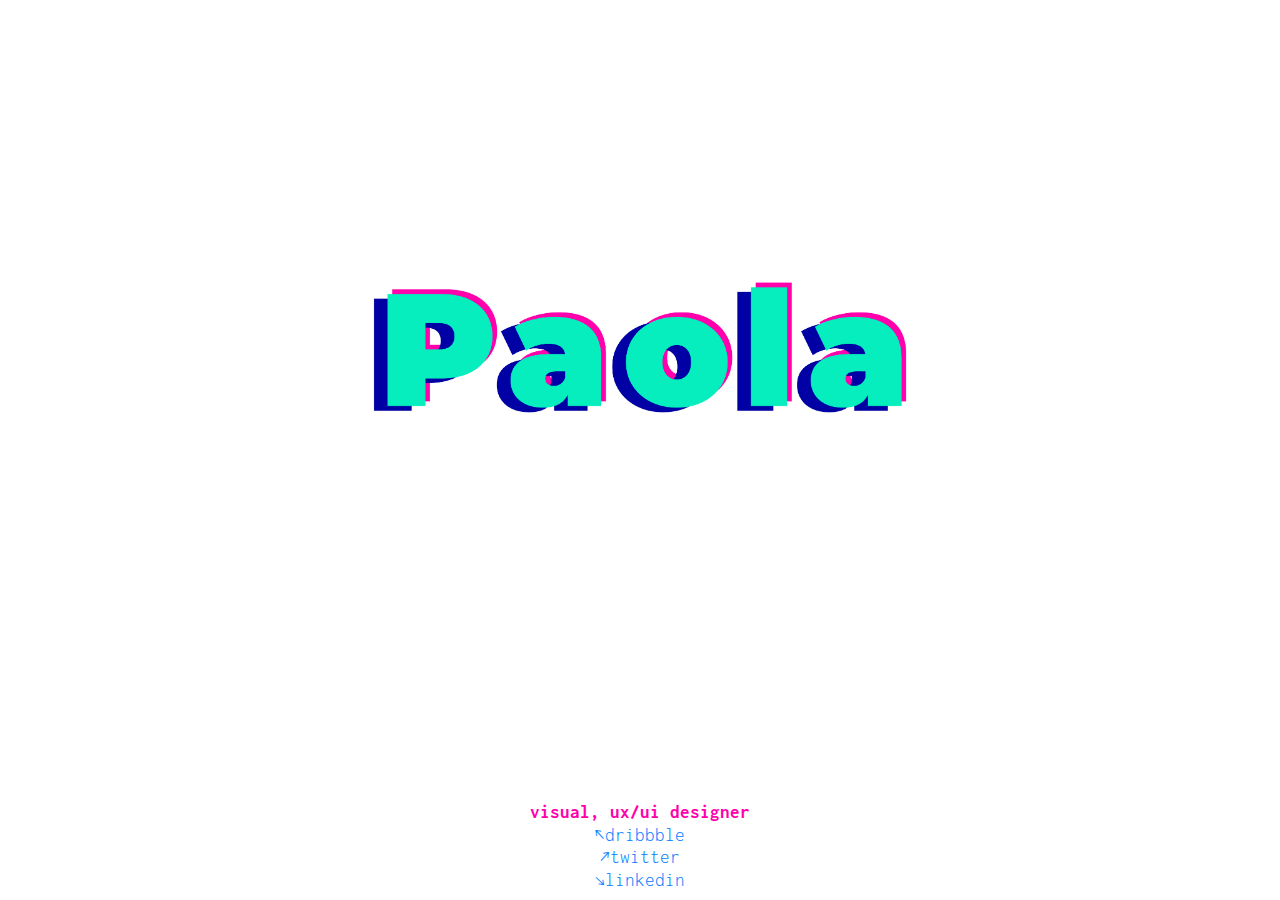
<file: index.html>
<!DOCTYPE html>
<html lang="en">
    <head>

        <meta charset="utf-8">
        <meta name="viewport" content="width=device-width, initial-scale=1, shrink-to-fit=no">
        <meta name="description" content="">
        <meta name="author" content="">

        <link rel="stylesheet" href="https://stackpath.bootstrapcdn.com/bootstrap/4.3.1/css/bootstrap.min.css" integrity="sha384-ggOyR0iXCbMQv3Xipma34MD+dH/1fQ784/j6cY/iJTQUOhcWr7x9JvoRxT2MZw1T" crossorigin="anonymous">

        <link rel="stylesheet" href="https://use.fontawesome.com/releases/v5.6.3/css/all.css" integrity="sha384-UHRtZLI+pbxtHCWp1t77Bi1L4ZtiqrqD80Kn4Z8NTSRyMA2Fd33n5dQ8lWUE00s/" crossorigin="anonymous">

        <title>Paola Ely</title>

        <!-- Custom CSS -->
        <link href="css/main.css" rel="stylesheet">

    </head>

    <body>
        <div class="container">
            <div class="row whitespace"></div>
            <div class="row align-items-center">
                <div class="col-lg-6 content">
                     <a href="mailto:me@paolaely.com" target="_blank">
                    <img src="img/nameArt.jpg" class="img-fluid mx-auto d-block align-middle">
                    </a>
                </div>
            </div>
            <div class="d-flex flex-row flex-nowrap">
                <div class="col-lg"></div>
                <div class="col-lg title">
                </div>
                <div class="col-lg"></div>
                <div class="col-lg">
                </div>
                <div class="col-lg"></div>
            </div>
        </div>
    </body>
    <div class="footer container-fluid center-align">
        <div class="flex-row vertical-center-row row">
            <div class="col-sm align-item-center content">
                <h3 class="title pink"><b>visual, ux/ui designer</b></h3>
                  <a href="https://dribbble.com/PaolaEly" target="_blank">
                <h3 class="title">&nwarr;dribbble</h3>
                </a>
                <a href="https://twitter.com/paola_palooza" target="_blank">
                <h3 class="title">&nearr;twitter</h3>
                </a>
                <a href="https://www.linkedin.com/in/paolaely" target="_blank">
                <h3 class="title">&searr;linkedin</h3>
                </a>
            </div>
        </div>
    </div>

</html>
</file>
<file: css/main.css>
@import url('https://fonts.googleapis.com/css?family=Montserrat');
@import url('https://fonts.googleapis.com/css?family=Lato:300i&display=swap');
@import url('https://fonts.googleapis.com/css2?family=Inconsolata&display=swap');

.middle-center {
    vertical-align: middle;
    float: none;
}

.content {
    margin: auto;
    text-align: center;
}

.whitespace {
    height: 30vh;
}

.contact {
    margin: auto;
    display: block;
    text-align: center;
}

.button {
    background-color: #FF00AC;
    border-color: #FF00AC;
    border-radius: 20px;
    font-size: 18px;
    font-family: 'Lato', sans-serif;
    font-weight: 300;
    font-style: regular;
    padding-top: 4px;
    padding-bottom: 4px;
    width: 200px;
}

.button:hover {
    background-color: #0000A3;
    border-color: #0000A3;
    transition: all 0.5s ease;

}

.btn:focus,.btn:active {
    color: #ffffff !important;
    outline: none !important;
    box-shadow: none;
}

.title {
    font-family: 'Inconsolata', monospace;
    font-size: 19px;
    font-weight: 300;
    font-style: regular;
    margin: auto;
}

.pink {
  color: #FF00AC;
  font-weight: 500 !important;
}

.footer {
  position: absolute;
  bottom: 8px;
}

.footer-space {
    width: 25vw;
}

i {
    font-size: 35px;
    color: black;
    padding-left: 5px;
    padding-right: 5px;
}

a {
    text-decoration: none !important;
}

.icons {

    padding: 0;
}

.col-centered{
    float: none;
    margin: 0 auto;
}
</file>
